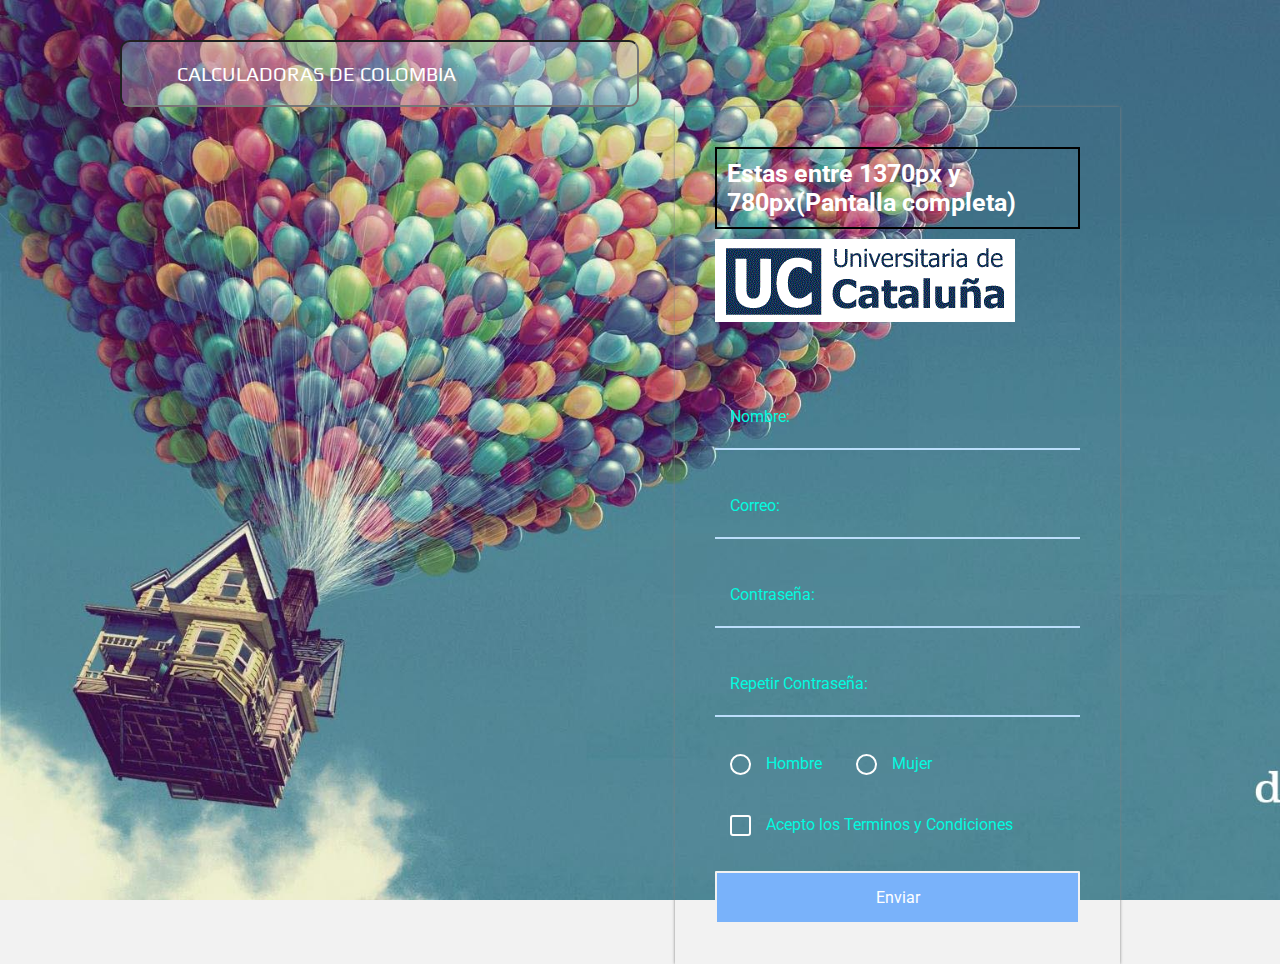
<file: index.html>
<!DOCTYPE html>
<html lang="es">
<head>
	<meta charset="UTF-8">
	<meta name="viewport" content="width=device-width, user-scalable=no, initial-scale=1.0, maximum-scale=1.0, minimum-scale=1.0">
	<link rel="stylesheet" href="css/index.css">
	<link href='https://fonts.googleapis.com/css?family=Roboto' rel='stylesheet' type='text/css'>
	<link href="https://fonts.googleapis.com/css?family=Play|Stint+Ultra+Expanded" rel="stylesheet">
	<link href="https://fonts.googleapis.com/icon?family=Material+Icons" rel="stylesheet">
	<title>CALCULADORAS</title>
</head>
	<body onload= "calculator()"  "reedireccionar("portada.html")";>
		  <div class="contenedor">
					<form id="animacion" name="form2"><input type="text" name="calculator" size="40"></form>
		  			<div class="contenedor-formulario">
				  		<div class="wrap">
								<div class="titulo1">
										<h1>Estas entre 1370px y 780px(Pantalla completa)</h1>
								</div>
								<div class="titulo2">
									<h2>Estas entre 769px y 481px</h2>
								</div>
								<div class="titulo3">
										<h3>Estas entre 480px y 320px</h3>
								</div>
								<canvas id="milienzo" width="300"></canvas>
				  			<form action="portada.html" class="formulario" name="formulario_registro" method="post">
				  				<div>
				  					<div class="input-group">
				  						<input type="text" id="nombre" name="nombre" autocomplete="off">
				  						<label class="label" for="nombre">Nombre:</label>
				  					</div>
				  					<div class="input-group">
				  						<input type="email" id="correo" name="correo" autocomplete="off">
				  						<label class="label" for="correo">Correo:</label>
				  					</div>
				  					<div class="input-group">
				  						<input type="password" id="pass" name="pass" autocomplete="off">
				  						<label class="label" for="pass">Contraseña:</label>
				  					</div>
				  					<div class="input-group">
				  						<input type="password" id="pass2" name="pass2" autocomplete="off">
				  						<label class="label" for="pass2">Repetir Contraseña:</label>
				  					</div>
				  					<div class="input-group radio">
				  						<input type="radio" name="sexo" id="hombre" value="Hombre">
				  						<label for="hombre">Hombre</label>
				  						<input type="radio" name="sexo" id="mujer" value="Mujer">
				  						<label for="mujer">Mujer</label>
				  					</div>
				  					<div class="input-group checkbox">
				  						<input type="checkbox" name="terminos" id="terminos" value="true">
				  						<label for="terminos">Acepto los Terminos y Condiciones</label>
				  					</div>

				  					<input a href="portada.html" type="submit" id="btn-submit" value="Enviar">
				  				</div>
				  			</form>
				  		</div>
				  	</div>
				</div>
		<script src="js/index.js"></script>
	</body>
</html>
</file>
<file: css/index.css>
* {
  margin: 0;
  padding: 0;
  -webkit-box-sizing: border-box;
  -moz-box-sizing: border-box;
  box-sizing: border-box; }

body {
  background: #f2f2f2;
  font-family: "Roboto";
}

.contenedor{
  background: url(../img/up.jpg);
  background-repeat: no-repeat;
  background-size: cover;
  background-attachment: fixed;
}

#animacion input{
  padding: 20px;
  font-size: 20px;
  background: rgba(205, 227, 249, 0.3);
  margin-top: 40px;
  margin-left: 120px;
  border-radius: 10px;
  font-family: 'Play', sans-serif;
  color: white;
}
.wrap {
  width: 90%;
  max-width: 445px;
  padding: 40px;
  margin: auto;
  /*background: #fff;*/
  box-shadow: 0px 0px 3px grey;
  margin-right: 160px;
}

.contenedor-formulario {
  width: 100%;
  color: #f2f2f2;
}
.contenedor-formulario .formulario {
  width: 100%;
  margin: auto;
}
.contenedor-formulario .formulario .input-group {
  position: relative;
  margin-bottom: 32px;
}
.contenedor-formulario .formulario .input-group input[type="email"],
.contenedor-formulario .formulario .input-group input[type="text"],
.contenedor-formulario .formulario .input-group input[type="password"] {
  font-family: "Roboto";
  font-size: 22px;
  color: #FCF409;
  width: 100%;
  outline: none;
  padding: 15px;
  background: none;
  border: none;
  border-bottom: 2px solid #BBDEFB;
}
.contenedor-formulario .formulario .input-group input[type="text"]:focus, .contenedor-formulario .formulario .input-group input[type="text"]:active,
.contenedor-formulario .formulario .input-group input[type="email"]:focus,
.contenedor-formulario .formulario .input-group input[type="email"]:active,
.contenedor-formulario .formulario .input-group input[type="password"]:focus,
.contenedor-formulario .formulario .input-group input[type="password"]:active {
  outline: none;
  border-bottom: 2px solid #303F9F;
}
.contenedor-formulario .formulario .input-group input[type="email"].error,
.contenedor-formulario .formulario .input-group input[type="text"].error,
.contenedor-formulario .formulario .input-group input[type="password"].error {
  border-bottom: 2px solid #D32F2F;
}
.contenedor-formulario .formulario .input-group input[type="text"].error + label,
.contenedor-formulario .formulario .input-group input[type="email"].error + label,
.contenedor-formulario .formulario .input-group input[type="password"].error + label {
  color: #D32F2F;
}
.contenedor-formulario .formulario .input-group label {
  color: #03F9DF;
}
.contenedor-formulario .formulario .input-group label.label {
  -o-transition: all 0.3s ease;
  -webkit-transition: all 0.3s ease;
  transition: all 0.3s ease;
  margin-left: 15px;
  font-size: 16px;
  line-height: 16px;
  position: absolute;
  top: 16px;
  left: 0;
}
.contenedor-formulario .formulario .input-group label.label.active {
  top: -12px;
  font-size: 12px;
  line-height: 12px;
  color: #B6B6B6;
}
.contenedor-formulario .formulario .input-group.checkbox label, .contenedor-formulario .formulario .input-group.radio label {
  display: inline-block;
  cursor: pointer;
  color: #03F9DF;
  position: relative;
  padding: 5px 15px 5px 51px;
  font-size: 1em;
  border-radius: 3px;
  -webkit-transition: all 0.3s ease;
  -o-transition: all 0.3s ease;
  transition: all 0.3s ease;
}
.contenedor-formulario .formulario .input-group.checkbox label:hover, .contenedor-formulario .formulario .input-group.radio label:hover {
  background: #bbdefb;
}
.contenedor-formulario .formulario .input-group.checkbox label:before, .contenedor-formulario .formulario .input-group.radio label:before {
  content: "";
  display: inline-block;
  width: 17px;
  height: 17px;
  position: absolute;
  left: 15px;
  border-radius: 50%;
  background: none;
  border: 2px solid #FEFEFE;
}
.contenedor-formulario .formulario .input-group.error label {
  color: #D32F2F;
}
.contenedor-formulario .formulario .input-group.error label:hover {
  background: rgba(211, 47, 47, 0.2);
}
.contenedor-formulario .formulario .input-group.error label:before {
  border: 2px solid #D32F2F;
}
.contenedor-formulario .formulario .input-group.radio input[type="radio"] {
  display: none;
}
.contenedor-formulario .formulario .input-group.radio input[type="radio"]:checked + label:before {
  display: none;
}
.contenedor-formulario .formulario .input-group.radio input[type="radio"]:checked + label {
  background: #303F9F;
  border-radius: 2px;
  padding: 5px 15px;
  color: #f2f2f2;
}
.contenedor-formulario .formulario .input-group.checkbox label:before {
  border-radius: 3px;
}
.contenedor-formulario .formulario .input-group.checkbox input[type="checkbox"] {
  display: none;
}
.contenedor-formulario .formulario .input-group.checkbox input[type="checkbox"]:checked + label:before {
  display: none;
}
.contenedor-formulario .formulario .input-group.checkbox input[type="checkbox"]:checked + label {
  background: #303F9F;
  color: #f2f2f2;
  padding: 5px 15px;
}
.contenedor-formulario .formulario input[type="submit"] {
  background: #79B2FA;
  border-radius: 1px;
  border: 2px solid #f2f2f2;
  color: #fff;
  cursor: pointer;
  display: inline-block;
  font-family: "Roboto";
  font-size: 16px;
  padding: 15px;
  width: 100%;
  -webkit-transition: all 0.3s ease;
  -o-transition: all 0.3s ease;
  transition: all 0.3s ease;
}
.contenedor-formulario .formulario input[type="submit"]:hover {
  background: #1976D2;
}

.negro{
  color: red;
}

.democlass{
  color: green;
}


/*MEDIA QUERIES*/

@media only screen and (max-width: 1370px) and (min-width: 780px)  {
  .titulo2 h2, .titulo3 h3{
    display: none;
  }

  .titulo1 h1{
    color: white;
    font-size: 25px;
    border: 2px solid black;
    margin-bottom: 10px;
    padding: 10px;
  }
}


@media only screen and (max-width: 769px) and (min-width: 481px)  {

  #animacion input{
    display: none;
  }

  .titulo1 h1, .titulo3 h3{
    display: none;
  }

  .titulo2 h2{
    color: yellow;
    font-size: 25px;
    border: 2px solid black;
    margin-bottom: 10px;
    padding: 10px;
  }
}


@media only screen and (max-width: 480px) and (min-width: 320px)  {
  #animacion input{
    display: none;
  }

  .titulo1 h1, .titulo2 h2{
    display: none;
  }

  .titulo3 h3{
    font-size: 25px;
    color: red;
    border: 2px solid black;
    margin-bottom: 10px;
    padding: 10px;
  }
}
</file>
